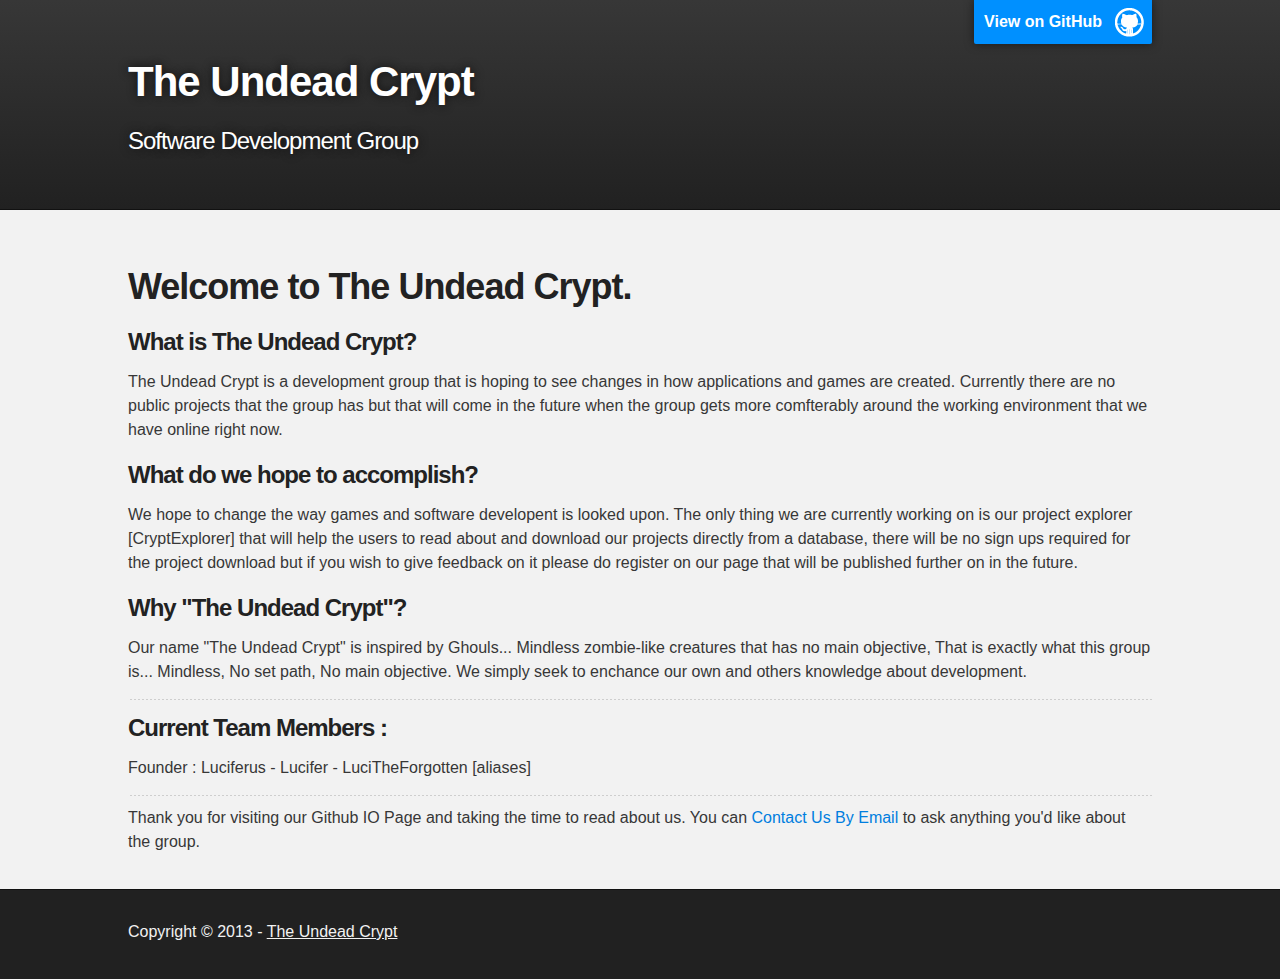
<file: index.html>
<!DOCTYPE html>
<html>

  <head>
    <meta charset='utf-8' />
    <meta http-equiv="X-UA-Compatible" content="chrome=1" />
    <meta name="description" content="The Undead Crypt : Software Development Group" />

    <link rel="stylesheet" type="text/css" media="screen" href="stylesheets/stylesheet.css">

    <title>The Undead Crypt</title>
  </head>

  <body>

    <!-- HEADER -->
    <div id="header_wrap" class="outer">
        <header class="inner">
          <a id="forkme_banner" href="https://github.com/LuciTheForgotten">View on GitHub</a>

          <h1 id="project_title">The Undead Crypt</h1>
          <h2 id="project_tagline">Software Development Group</h2>

        </header>
    </div>

    <!-- MAIN CONTENT -->
    <div id="main_content_wrap" class="outer">
      <section id="main_content" class="inner">
        <h1>
<a name="welcome-to-the-undead-crypt" class="anchor" href="#welcome-to-the-undead-crypt"><span class="octicon octicon-link"></span></a>Welcome to The Undead Crypt.</h1>

<h3>
<a name="what-is-the-undead-crypt" class="anchor" href="#what-is-the-undead-crypt"><span class="octicon octicon-link"></span></a>What is The Undead Crypt?</h3>

<p>The Undead Crypt is a development group that is hoping to see changes in how applications and games are created. Currently there are no public projects that the group has but that will come in the future when the group gets more comfterably around the working environment that we have online right now.</p>

<h3>
<a name="what-do-we-hope-to-accomplish" class="anchor" href="#what-do-we-hope-to-accomplish"><span class="octicon octicon-link"></span></a>What do we hope to accomplish?</h3>

<p>We hope to change the way games and software developent is looked upon. The only thing we are currently working on is our project explorer [CryptExplorer] that will help the users to read about and download our projects directly from a database, there will be no sign ups required for the project download but if you wish to give feedback on it please do register on our page that will be published further on in the future.</p>

<h3>
<a name="why-the-undead-crypt" class="anchor" href="#why-the-undead-crypt"><span class="octicon octicon-link"></span></a>Why "The Undead Crypt"?</h3>

<p>Our name "The Undead Crypt" is inspired by Ghouls... Mindless zombie-like creatures that has no main objective, That is exactly what this group is... Mindless, No set path, No main objective. We simply seek to enchance our own and others knowledge about development.</p>

<hr><h3>
<a name="current-team-members-" class="anchor" href="#current-team-members-"><span class="octicon octicon-link"></span></a>Current Team Members :</h3>

<p>Founder : Luciferus - Lucifer - LuciTheForgotten [aliases]</p>

<hr><p>Thank you for visiting our Github IO Page and taking the time to read about us.
You can <a href="mailto:someone@example.com?Subject=Contact%20Through%20Github.io">Contact Us By Email</a> to ask anything you'd like about the group.</p>
      </section>
    </div>

    <!-- FOOTER  -->
    <div id="footer_wrap" class="outer">
      <footer class="inner">
        <p>Copyright &copy; 2013 - <a href="http://amaymon.com">The Undead Crypt</a></p>
      </footer>
    </div>

    

  </body>
</html>
</file>
<file: stylesheets/stylesheet.css>
/*******************************************************************************
Slate Theme for GitHub Pages
by Jason Costello, @jsncostello
*******************************************************************************/

@import url(pygment_trac.css);

/*******************************************************************************
MeyerWeb Reset
*******************************************************************************/

html, body, div, span, applet, object, iframe,
h1, h2, h3, h4, h5, h6, p, blockquote, pre,
a, abbr, acronym, address, big, cite, code,
del, dfn, em, img, ins, kbd, q, s, samp,
small, strike, strong, sub, sup, tt, var,
b, u, i, center,
dl, dt, dd, ol, ul, li,
fieldset, form, label, legend,
table, caption, tbody, tfoot, thead, tr, th, td,
article, aside, canvas, details, embed,
figure, figcaption, footer, header, hgroup,
menu, nav, output, ruby, section, summary,
time, mark, audio, video {
  margin: 0;
  padding: 0;
  border: 0;
  font: inherit;
  vertical-align: baseline;
}

/* HTML5 display-role reset for older browsers */
article, aside, details, figcaption, figure,
footer, header, hgroup, menu, nav, section {
  display: block;
}

ol, ul {
  list-style: none;
}

table {
  border-collapse: collapse;
  border-spacing: 0;
}

/*******************************************************************************
Theme Styles
*******************************************************************************/

body {
  box-sizing: border-box;
  color:#373737;
  background: #212121;
  font-size: 16px;
  font-family: 'Myriad Pro', Calibri, Helvetica, Arial, sans-serif;
  line-height: 1.5;
  -webkit-font-smoothing: antialiased;
}

h1, h2, h3, h4, h5, h6 {
  margin: 10px 0;
  font-weight: 700;
  color:#222222;
  font-family: 'Lucida Grande', 'Calibri', Helvetica, Arial, sans-serif;
  letter-spacing: -1px;
}

h1 {
  font-size: 36px;
  font-weight: 700;
}

h2 {
  padding-bottom: 10px;
  font-size: 32px;
  background: url('../images/bg_hr.png') repeat-x bottom;
}

h3 {
  font-size: 24px;
}

h4 {
  font-size: 21px;
}

h5 {
  font-size: 18px;
}

h6 {
  font-size: 16px;
}

p {
  margin: 10px 0 15px 0;
}

footer p {
  color: #f2f2f2;
}

a {
  text-decoration: none;
  color: #007edf;
  text-shadow: none;

  transition: color 0.5s ease;
  transition: text-shadow 0.5s ease;
  -webkit-transition: color 0.5s ease;
  -webkit-transition: text-shadow 0.5s ease;
  -moz-transition: color 0.5s ease;
  -moz-transition: text-shadow 0.5s ease;
  -o-transition: color 0.5s ease;
  -o-transition: text-shadow 0.5s ease;
  -ms-transition: color 0.5s ease;
  -ms-transition: text-shadow 0.5s ease;
}

a:hover, a:focus {text-decoration: underline;}

footer a {
  color: #F2F2F2;
  text-decoration: underline;
}

em {
  font-style: italic;
}

strong {
  font-weight: bold;
}

img {
  position: relative;
  margin: 0 auto;
  max-width: 739px;
  padding: 5px;
  margin: 10px 0 10px 0;
  border: 1px solid #ebebeb;

  box-shadow: 0 0 5px #ebebeb;
  -webkit-box-shadow: 0 0 5px #ebebeb;
  -moz-box-shadow: 0 0 5px #ebebeb;
  -o-box-shadow: 0 0 5px #ebebeb;
  -ms-box-shadow: 0 0 5px #ebebeb;
}

p img {
  display: inline;
  margin: 0;
  padding: 0;
  vertical-align: middle;
  text-align: center;
  border: none;
}

pre, code {
  width: 100%;
  color: #222;
  background-color: #fff;

  font-family: Monaco, "Bitstream Vera Sans Mono", "Lucida Console", Terminal, monospace;
  font-size: 14px;

  border-radius: 2px;
  -moz-border-radius: 2px;
  -webkit-border-radius: 2px;
}

pre {
  width: 100%;
  padding: 10px;
  box-shadow: 0 0 10px rgba(0,0,0,.1);
  overflow: auto;
}

code {
  padding: 3px;
  margin: 0 3px;
  box-shadow: 0 0 10px rgba(0,0,0,.1);
}

pre code {
  display: block;
  box-shadow: none;
}

blockquote {
  color: #666;
  margin-bottom: 20px;
  padding: 0 0 0 20px;
  border-left: 3px solid #bbb;
}


ul, ol, dl {
  margin-bottom: 15px
}

ul {
  list-style: inside;
  padding-left: 20px;
}

ol {
  list-style: decimal inside;
  padding-left: 20px;
}

dl dt {
  font-weight: bold;
}

dl dd {
  padding-left: 20px;
  font-style: italic;
}

dl p {
  padding-left: 20px;
  font-style: italic;
}

hr {
  height: 1px;
  margin-bottom: 5px;
  border: none;
  background: url('../images/bg_hr.png') repeat-x center;
}

table {
  border: 1px solid #373737;
  margin-bottom: 20px;
  text-align: left;
 }

th {
  font-family: 'Lucida Grande', 'Helvetica Neue', Helvetica, Arial, sans-serif;
  padding: 10px;
  background: #373737;
  color: #fff;
 }

td {
  padding: 10px;
  border: 1px solid #373737;
 }

form {
  background: #f2f2f2;
  padding: 20px;
}

/*******************************************************************************
Full-Width Styles
*******************************************************************************/

.outer {
  width: 100%;
}

.inner {
  position: relative;
  max-width: 1024px;
  padding: 20px 10px;
  margin: 0 auto;
}

#forkme_banner {
  display: block;
  position: absolute;
  top:0;
  right: 10px;
  z-index: 10;
  padding: 10px 50px 10px 10px;
  color: #fff;
  background: url('../images/blacktocat.png') #0090ff no-repeat 95% 50%;
  font-weight: 700;
  box-shadow: 0 0 10px rgba(0,0,0,.5);
  border-bottom-left-radius: 2px;
  border-bottom-right-radius: 2px;
}

#header_wrap {
  background: #212121;
  background: -moz-linear-gradient(top, #373737, #212121);
  background: -webkit-linear-gradient(top, #373737, #212121);
  background: -ms-linear-gradient(top, #373737, #212121);
  background: -o-linear-gradient(top, #373737, #212121);
  background: linear-gradient(top, #373737, #212121);
}

#header_wrap .inner {
  padding: 50px 10px 30px 10px;
}

#project_title {
  margin: 0;
  color: #fff;
  font-size: 42px;
  font-weight: 700;
  text-shadow: #111 0px 0px 10px;
}

#project_tagline {
  color: #fff;
  font-size: 24px;
  font-weight: 300;
  background: none;
  text-shadow: #111 0px 0px 10px;
}

#downloads {
  position: absolute;
  width: 210px;
  z-index: 10;
  bottom: -40px;
  right: 0;
  height: 70px;
  background: url('../images/icon_download.png') no-repeat 0% 90%;
}

.zip_download_link {
  display: block;
  float: right;
  width: 90px;
  height:70px;
  text-indent: -5000px;
  overflow: hidden;
  background: url(../images/sprite_download.png) no-repeat bottom left;
}

.tar_download_link {
  display: block;
  float: right;
  width: 90px;
  height:70px;
  text-indent: -5000px;
  overflow: hidden;
  background: url(../images/sprite_download.png) no-repeat bottom right;
  margin-left: 10px;
}

.zip_download_link:hover {
  background: url(../images/sprite_download.png) no-repeat top left;
}

.tar_download_link:hover {
  background: url(../images/sprite_download.png) no-repeat top right;
}

#main_content_wrap {
  background: #f2f2f2;
  border-top: 1px solid #111;
  border-bottom: 1px solid #111;
}

#main_content {
  padding-top: 40px;
}

#footer_wrap {
  background: #212121;
}



/*******************************************************************************
Small Device Styles
*******************************************************************************/

@media screen and (max-width: 480px) {
  body {
    font-size:14px;
  }

  #downloads {
    display: none;
  }

  .inner {
    min-width: 320px;
    max-width: 480px;
  }

  #project_title {
  font-size: 32px;
  }

  h1 {
    font-size: 28px;
  }

  h2 {
    font-size: 24px;
  }

  h3 {
    font-size: 21px;
  }

  h4 {
    font-size: 18px;
  }

  h5 {
    font-size: 14px;
  }

  h6 {
    font-size: 12px;
  }

  code, pre {
    min-width: 320px;
    max-width: 480px;
    font-size: 11px;
  }

}
</file>
